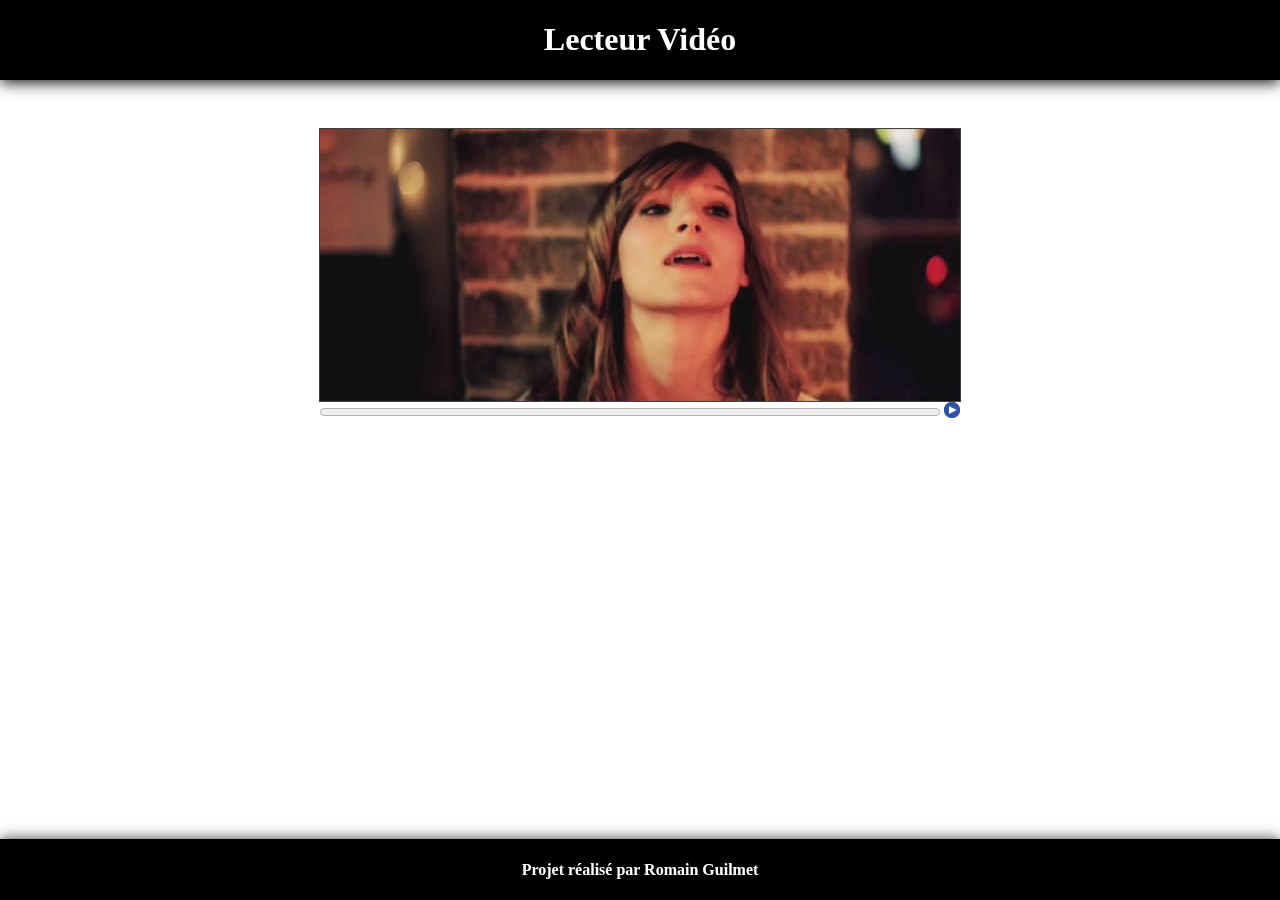
<file: index.html>
<!DOCTYPE html PUBLIC "-//W3C//DTD XHTML 1.0 Strict//EN" "http://www.w3.org/TR/xhtml1/DTD/xhtml1-strict.dtd">
<html  xmlns="http://www.w3.org/1999/xhtml" xml:lang="fr">
    <head>
        <meta http-equiv="Content-Type" content="text/html; charset=UTF-8" />
        <title>Lecteur vidéo</title>
		<link rel="stylesheet" type="text/css" href="./lecteur.css">
    </head>

    <body>
		<div class="header">
			<h1>Lecteur Vidéo</h1>
		</div>
		
		<div class="player" width="640">
			<canvas id="video" width="640" height="272" onClick="togglePlayPause()"></canvas>
			<progress id="progressBar" value="0" max="100"></progress>
			<button id="playButton" onClick="togglePlayPause()"></button>				
		</div>

		<div class="footer">
			<h4>Projet réalisé par Romain Guilmet</h4>
		</div>
    </body>
	
	<script type="text/javascript" src="./lecteur.js"></script>
</html>
</file>
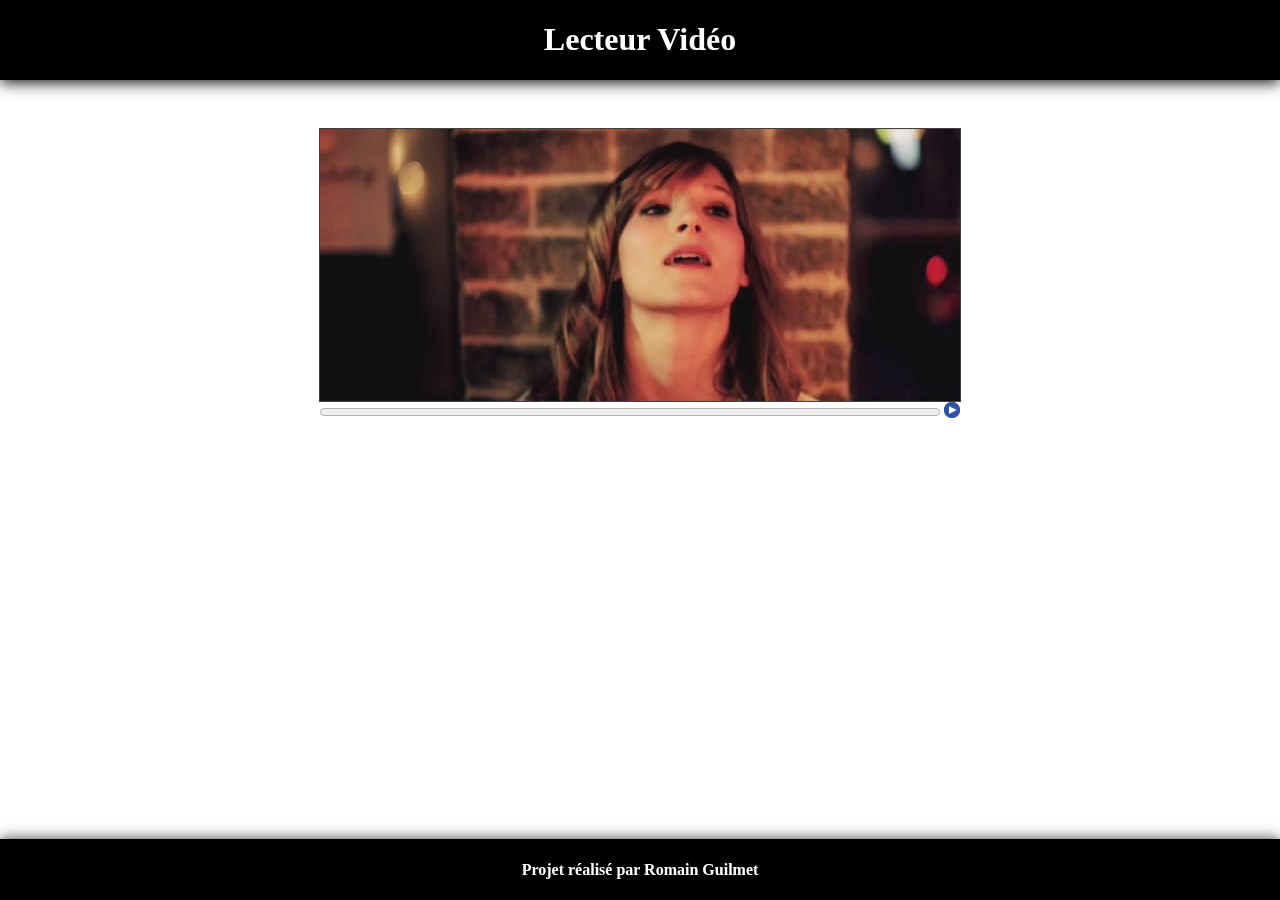
<file: lecteur.html>
<!DOCTYPE html PUBLIC "-//W3C//DTD XHTML 1.0 Strict//EN" "http://www.w3.org/TR/xhtml1/DTD/xhtml1-strict.dtd">
<html  xmlns="http://www.w3.org/1999/xhtml" xml:lang="fr">
    <head>
        <meta http-equiv="Content-Type" content="text/html; charset=UTF-8" />
        <title>Lecteur vidéo</title>
		<link rel="stylesheet" type="text/css" href="./lecteur.css">
    </head>

    <body>
		<div class="header">
			<h1>Lecteur Vidéo</h1>
		</div>
		
		<div class="player" width="640">
			<canvas id="video" width="640" height="272" onClick="togglePlayPause()"></canvas>
			<progress id="progressBar" value="0" max="100"></progress>
			<button id="playButton" onClick="togglePlayPause()"></button>				
		</div>

		<div class="footer">
			<h4>Projet réalisé par Romain Guilmet</h4>
		</div>
    </body>
	
	<script type="text/javascript" src="./lecteur.js"></script>
</html>
</file>
<file: lecteur.css>
.header {
	text-align: center;
	position:fixed;
	color: white;
	background: black;
	top:0;
	left:0;
	right:0;
	-webkit-box-shadow: 0px 2px 15px #000;
	-moz-box-shadow: 2px 2px 20px #000;
}
.footer {
	text-align: center;
	position:fixed;
	color: white;
	background: black;
	bottom:0;
	left:0;
	right:0;
	-webkit-box-shadow: 0px 2px 15px #000;
	-moz-box-shadow: 2px 2px 20px #000;
}


.player {
	padding-top:120px;
	text-align: center
}

canvas {
	margin: auto auto;
    display: block;
	border: 1px solid #404040;
}
    
progress {
    width: 620px;
}

button {
	width: 16px;
	height: 16px;
	border: none;
	cursor: pointer;
	background: transparent url('./res/buttons.png') no-repeat 0 0;
}

.pause { background-position:-19px 0; }
</file>
